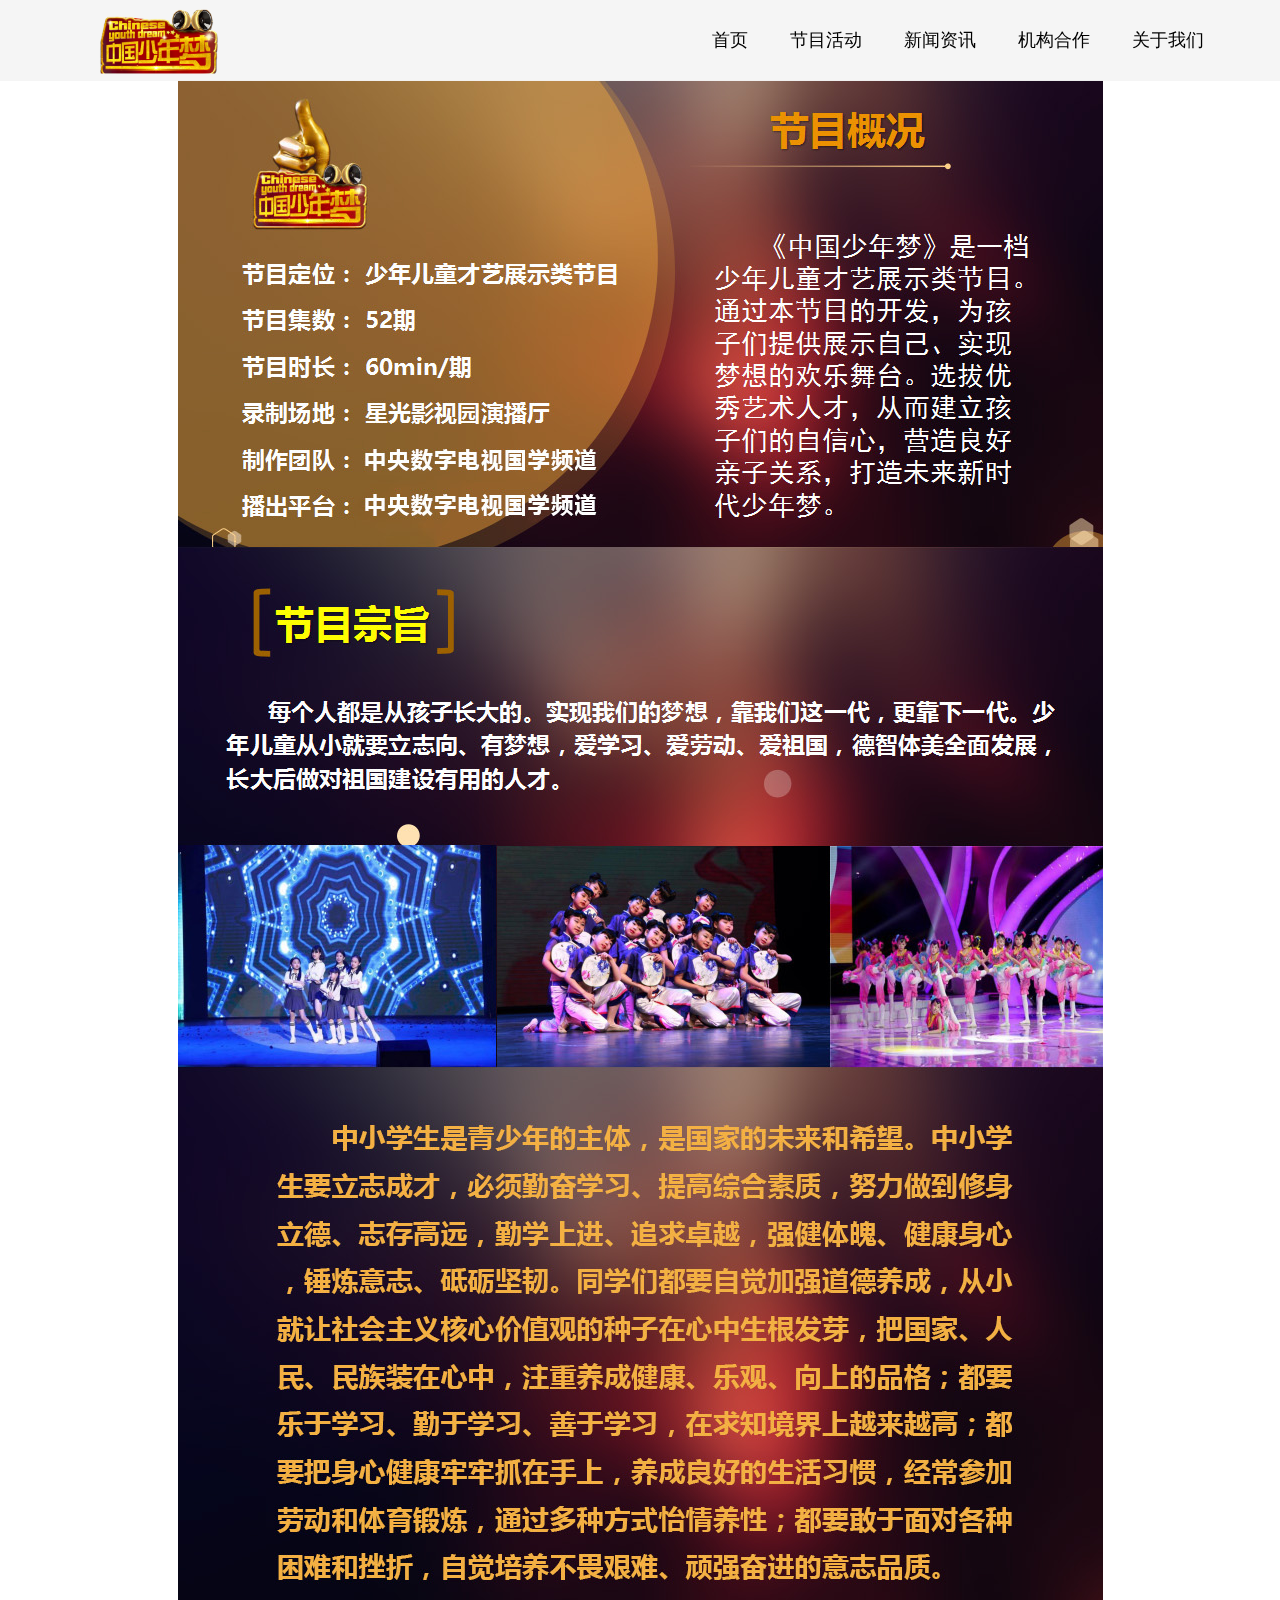
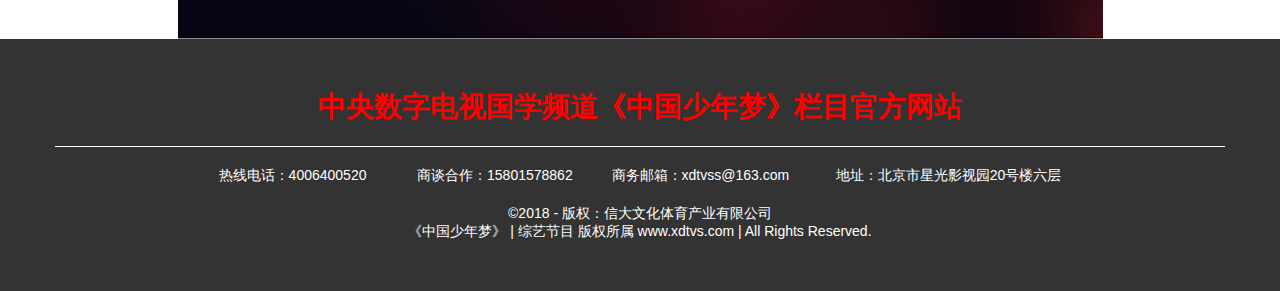
<file: xdtvscom/component/about.html>
<!DOCTYPE html>
<html lang="en">
<head>
    <meta charset="UTF-8">
    <meta name="viewport" content="width=device-width, initial-scale=1.0">
    <meta http-equiv="X-UA-Compatible" content="ie=edge">
    <title>关于我们_中央数字电视国学频道《中国少年梦》栏目官方网站</title>
    <meta name="description" content="《中国少年梦》的节目宗旨是用中国梦打牢广大青少年的共同思想基础">
    <meta name="keywords" content="中国少年梦,中央数字电视国学频道">
    <link rel="stylesheet" href="../css/index.css">
    <style>
        .main{
            width:925px;
            height:1559px;
            margin:0 auto;
            background:transparent url("../img/about.png") no-repeat center center;
            background-size:cover;
        }
    </style>
</head>
<body>
<div class="hold">
    <div class="header">
        <div class="container">
            <div id="logo">
            </div>
            <ul class="nav">
                <li><a href="../index.html">首页</a></li>
                <li><a href="../index.html">节目活动</a></li>
                <li><a href="../index.html">新闻资讯</a></li>
                <!--                <li><a href="#">节目通告</a></li>-->
                <li><a href="./cooperation.html">机构合作</a></li>
                <li><a href="#">关于我们</a></li>
            </ul>
        </div>
    </div>
</div>
<div class="main">

</div>
<div class="section">
    <div class="footer">
        <div class="container white">
            <div class="title">
                <h1>中央数字电视国学频道《中国少年梦》栏目官方网站</h1>
            </div>
            <div class="footer-line"></div>
            <span class="contact-way">
                热线电话：4006400520 &nbsp; &nbsp; &nbsp; &nbsp;
													&nbsp; &nbsp; 商谈合作：15801578862 &nbsp; &nbsp; &nbsp; &nbsp; &nbsp;商务邮箱：xdtvss@163.com &nbsp; &nbsp; &nbsp;
													&nbsp; &nbsp; &nbsp;地址：北京市星光影视园20号楼六层
            </span>
            <span class="footer-info">©2018 - 版权：信大文化体育产业有限公司</span>
            <span class="footer-support">《中国少年梦》 | 综艺节目 版权所属 www.xdtvs.com | All Rights Reserved.</span>
            <div class="group"></div>
        </div>
    </div>
</div>
</body>
</html>
</file>
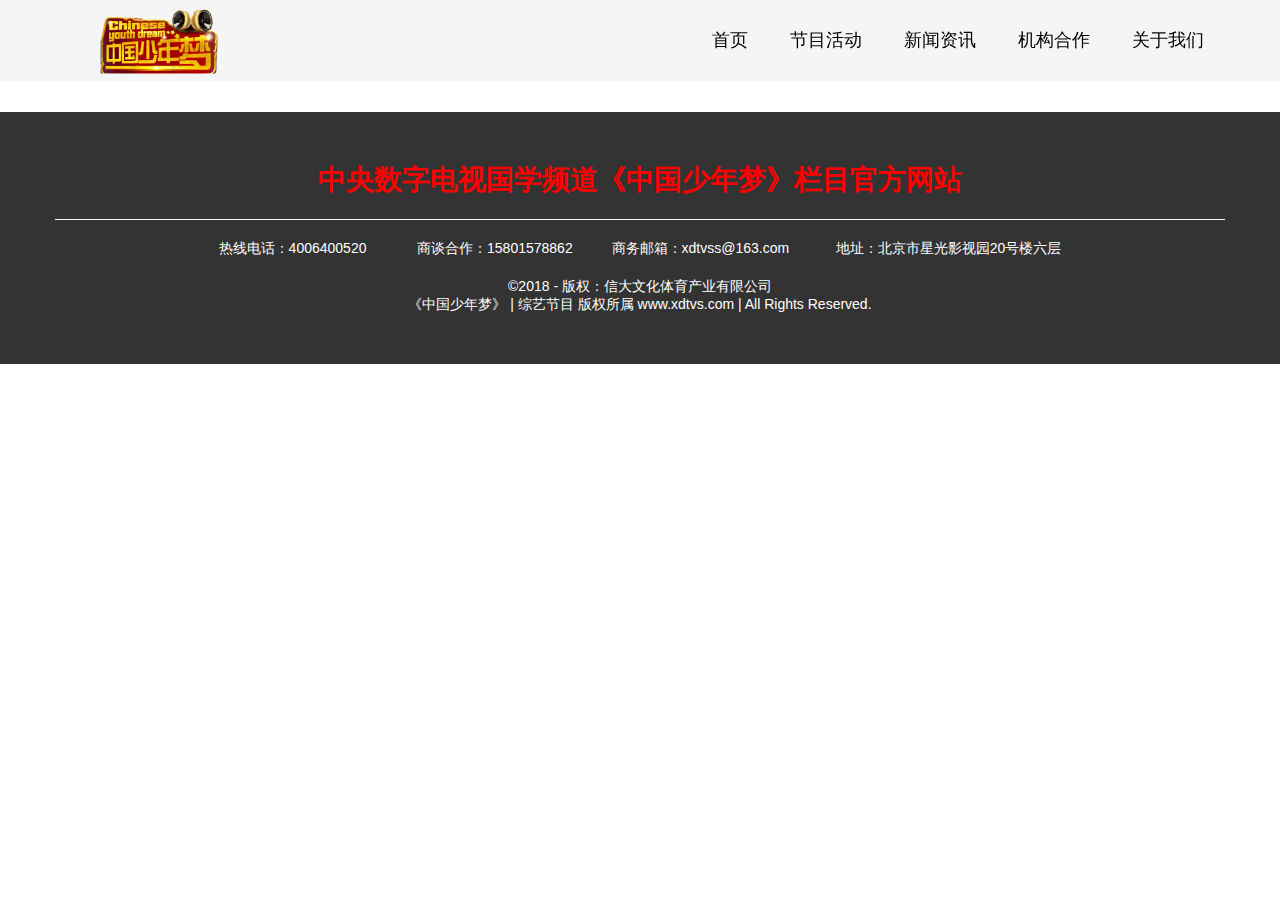
<file: xdtvscom/component/activity.html>
<!DOCTYPE html>
<html lang="en">
<head>
    <meta charset="UTF-8">
    <meta name="viewport" content="width=device-width, initial-scale=1.0">
    <meta http-equiv="X-UA-Compatible" content="ie=edge">
    <title>机构合作_中央数字电视国学频道《中国少年梦》栏目官方网站</title>
    <meta name="description" content="《中国少年梦》的节目宗旨是用中国梦打牢广大青少年的共同思想基础">
    <meta name="keywords" content="中国少年梦,中央数字电视国学频道">
    <link rel="stylesheet" href="../css/index.css">
    <style>
        .main {
            /*max-width: 1200px;*/
            margin: 0 auto;
        }
        .wrap {
            display: flex;
            flex-wrap: wrap;
            padding:0;
        }

        .item {
            width: 250px;
            height: 250px;
            margin: 50px 0;
            margin-left:4.3%;
            transition:box-shadow .5s;
            box-shadow: 0 0 8px 5px rgba(0,0,0,.1);
        }
        .item:hover{
            box-shadow: 0 0 10px 8px rgba(0,0,0,.2);
        }
        .bgImg{
            background:transparent no-repeat center center;
            background-size:cover;
            height:80%;
        }
        .childrenName{
            text-align:center;
            font-size:12px;
        }
    </style>
</head>
<body>
<div class="hold">
    <div class="header">
        <div class="container">
            <div id="logo">
            </div>
            <ul class="nav">
                <li><a href="../index.html">首页</a></li>
                <li><a href="../index.html">节目活动</a></li>
                <li><a href="../index.html">新闻资讯</a></li>
                <!--                <li><a href="#">节目通告</a></li>-->
                <li><a href="#">机构合作</a></li>
                <li><a href="./about.html">关于我们</a></li>
            </ul>
        </div>
    </div>
</div>
<div class="main">
    <ul class="wrap">

    </ul>
</div>
<div class="section">
    <div class="footer">
        <div class="container white">
            <div class="title">
                <h1>中央数字电视国学频道《中国少年梦》栏目官方网站</h1>
            </div>
            <div class="footer-line"></div>
            <span class="contact-way">
                热线电话：4006400520 &nbsp; &nbsp; &nbsp; &nbsp;
													&nbsp; &nbsp; 商谈合作：15801578862 &nbsp; &nbsp; &nbsp; &nbsp; &nbsp;商务邮箱：xdtvss@163.com &nbsp; &nbsp; &nbsp;
													&nbsp; &nbsp; &nbsp;地址：北京市星光影视园20号楼六层
            </span>
            <span class="footer-info">©2018 - 版权：信大文化体育产业有限公司</span>
            <span class="footer-support">《中国少年梦》 | 综艺节目 版权所属 www.xdtvs.com | All Rights Reserved.</span>
            <div class="group"></div>
        </div>
    </div>
</div>
<script src="../js/jquery.min.js"></script>
<script src="../js/cooperation.js"></script>
</body>
</html>
</file>
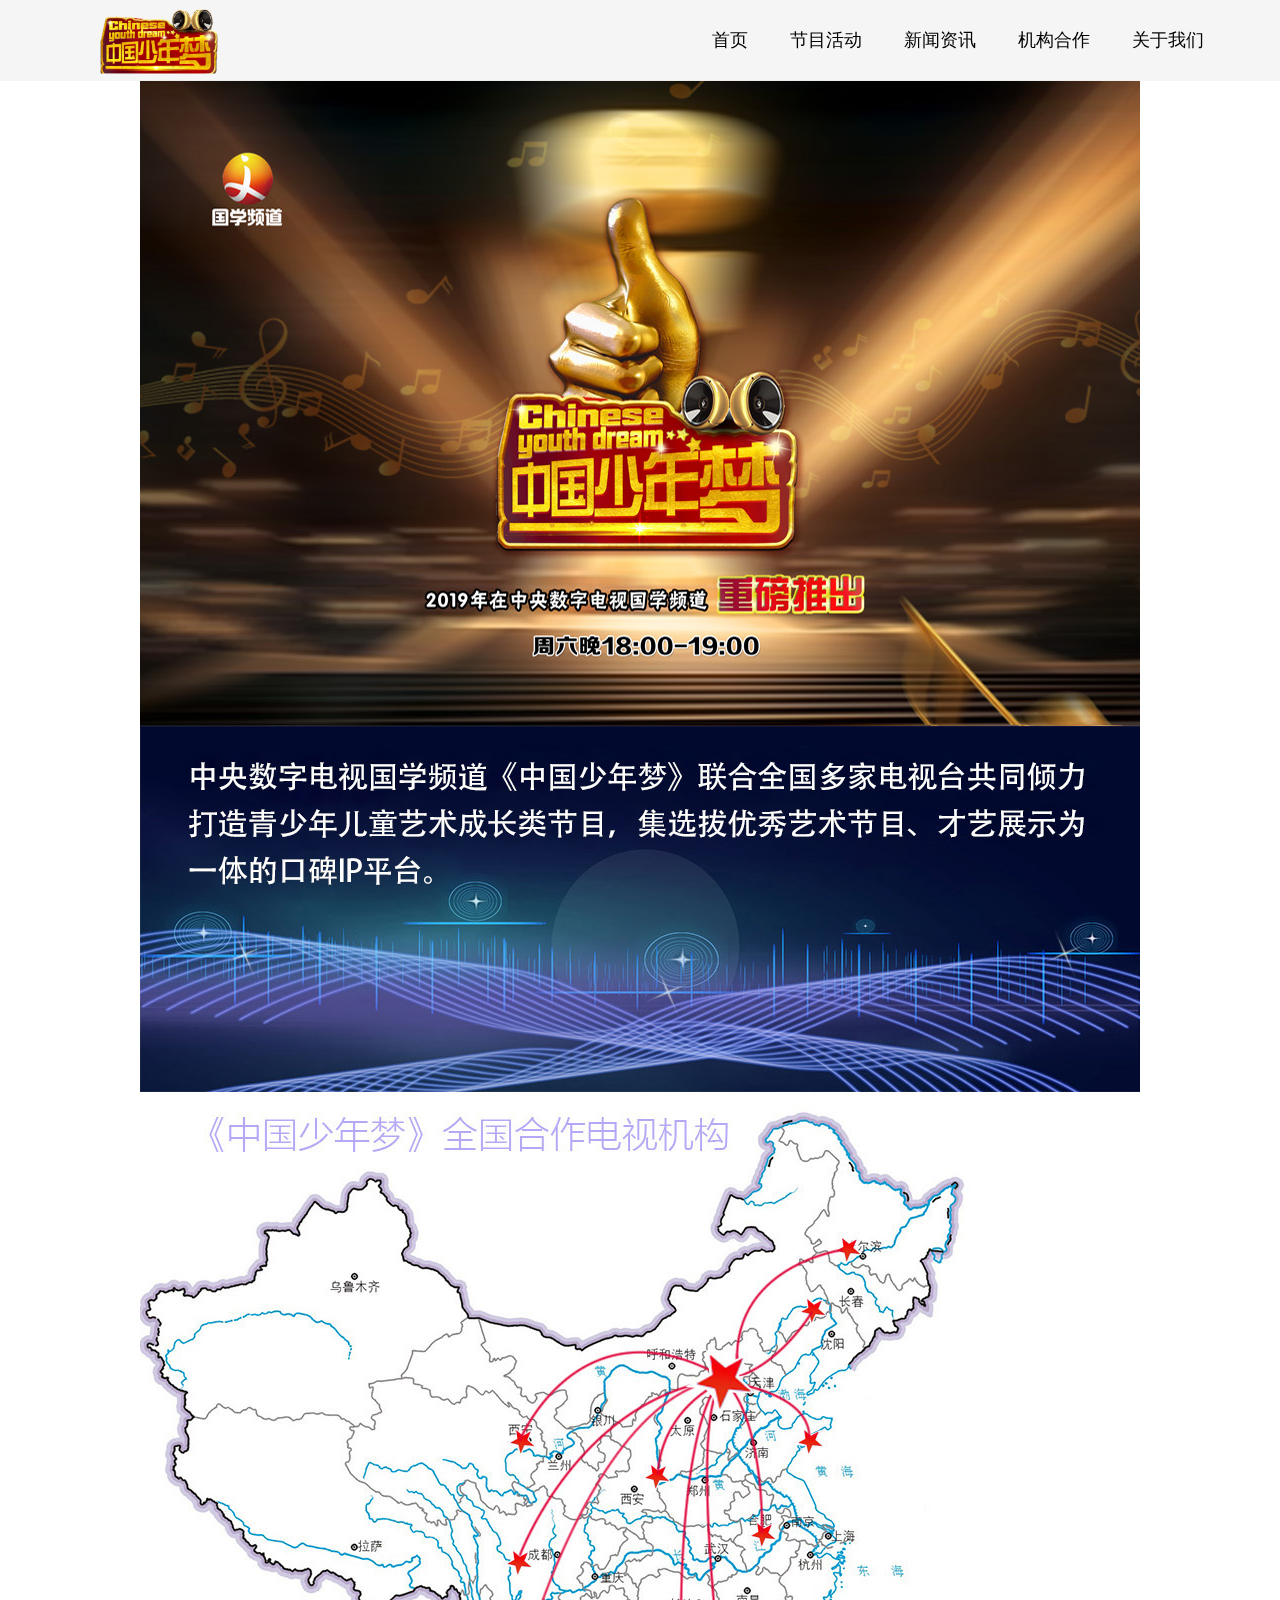
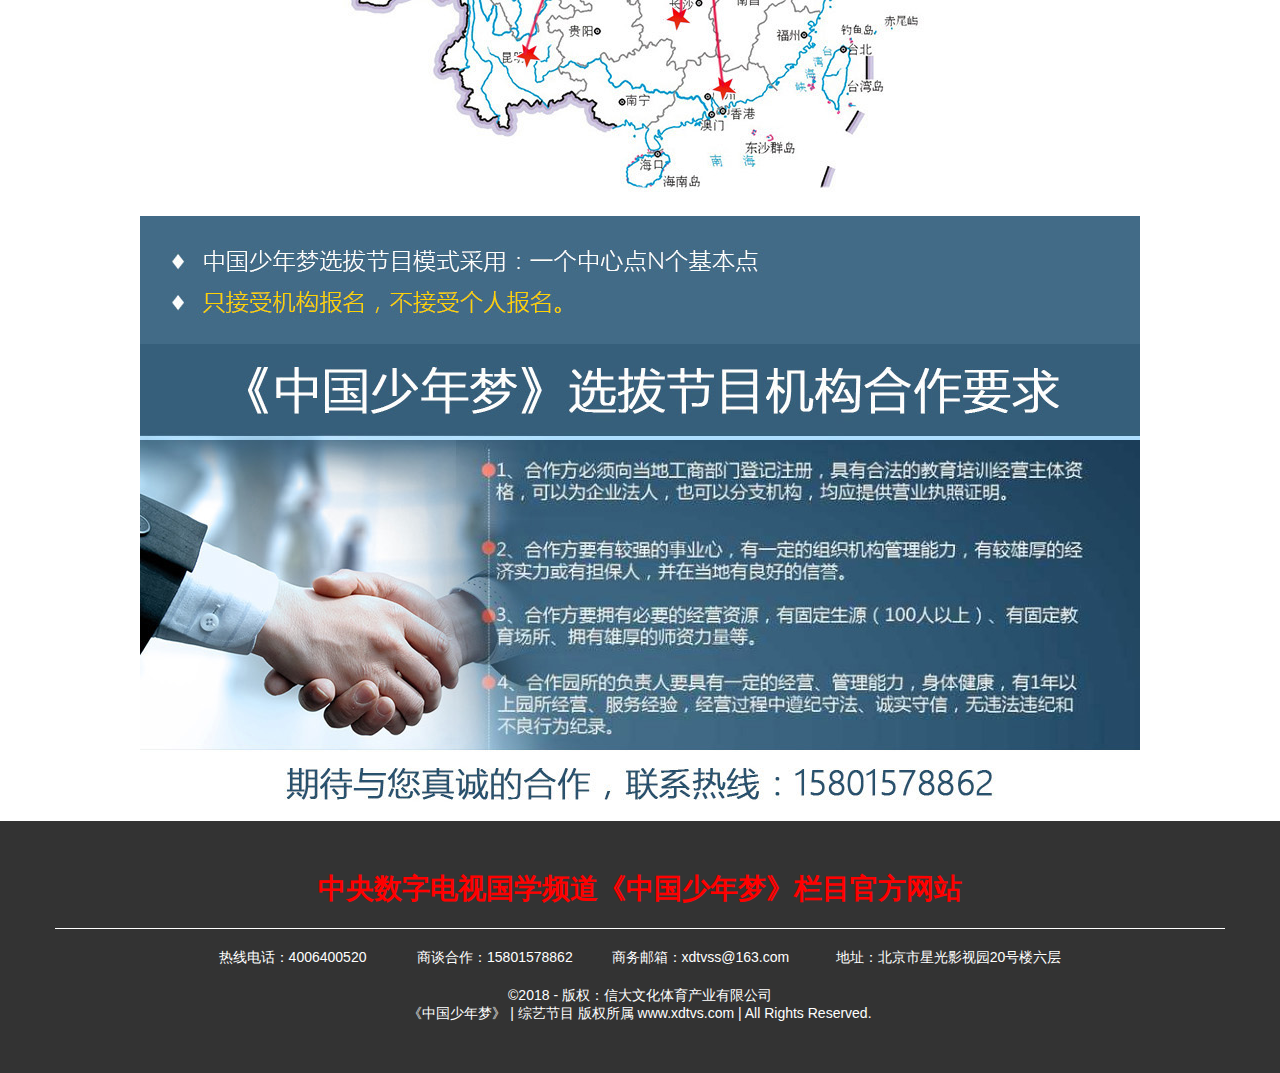
<file: xdtvscom/component/cooperation.html>
<!DOCTYPE html>
<html lang="en">
<head>
    <meta charset="UTF-8">
    <meta name="viewport" content="width=device-width, initial-scale=1.0">
    <meta http-equiv="X-UA-Compatible" content="ie=edge">
    <title>关于我们_中央数字电视国学频道《中国少年梦》栏目官方网站</title>
    <meta name="description" content="《中国少年梦》的节目宗旨是用中国梦打牢广大青少年的共同思想基础">
    <meta name="keywords" content="中国少年梦,中央数字电视国学频道">
    <link rel="stylesheet" href="../css/index.css">
    <style>
        .main{
            width:1000px;
            height:2341px;
            margin:0 auto;
            background:transparent url("../img/cooperation.jpg") no-repeat center center;
            background-size:cover;
        }
    </style>
</head>
<body>
<div class="hold">
    <div class="header">
        <div class="container">
            <div id="logo">
            </div>
            <ul class="nav">
                <li><a href="../index.html">首页</a></li>
                <li><a href="../index.html">节目活动</a></li>
                <li><a href="../index.html">新闻资讯</a></li>
                <!--                <li><a href="#">节目通告</a></li>-->
                <li><a href="#">机构合作</a></li>
                <li><a href="./about.html">关于我们</a></li>
            </ul>
        </div>
    </div>
</div>
<div class="main">

</div>
<div class="section">
    <div class="footer">
        <div class="container white">
            <div class="title">
                <h1>中央数字电视国学频道《中国少年梦》栏目官方网站</h1>
            </div>
            <div class="footer-line"></div>
            <span class="contact-way">
                热线电话：4006400520 &nbsp; &nbsp; &nbsp; &nbsp;
													&nbsp; &nbsp; 商谈合作：15801578862 &nbsp; &nbsp; &nbsp; &nbsp; &nbsp;商务邮箱：xdtvss@163.com &nbsp; &nbsp; &nbsp;
													&nbsp; &nbsp; &nbsp;地址：北京市星光影视园20号楼六层
            </span>
            <span class="footer-info">©2018 - 版权：信大文化体育产业有限公司</span>
            <span class="footer-support">《中国少年梦》 | 综艺节目 版权所属 www.xdtvs.com | All Rights Reserved.</span>
            <div class="group"></div>
        </div>
    </div>
</div>
</body>
</html>
</file>
<file: xdtvscom/css/index.css>
* {
    -webkit-box-sizing: border-box;
    box-sizing: border-box;
}

*:before,
*:after {
    -webkit-box-sizing: border-box;
    box-sizing: border-box;
}

html,
body {
    margin: 0;
    padding: 0;
}

a {
    color: #555;
    text-decoration: none;
}

a:hover {
    text-decoration: underline;
}

img {
    border: none;
    vertical-align: middle;
}

ol,
ul,
li {
    list-style: none;
}

input,
textarea,
select,
button {
    font: 14px "Arial", "Microsoft YaHei", "黑体", "宋体", sans-serif;
}

table {
    border-collapse: collapse;
}

html {
    overflow-y: scroll;
}

/*轮播*/
.swiper-container {
    height: 750px;
}

.swiper-pagination-bullet-active {
    background-color: white;
}

.section {
    width: 100%;
}

.swiper-button-prev {
    background: url("../img/site/left.png") no-repeat center center;
    background-size: cover;
}

.swiper-button-next {
    background: url("../img/site/right.png") no-repeat center center;
    background-size: cover;
}

.swiper-button-prev:hover {
    background-color: rgba(0, 0, 0, .6)
}

.swiper-button-next:hover {
    background-color: rgba(0, 0, 0, .6)
}

.container {
    position: relative;
    width: 1170px;
    margin: 0 auto;
    color: #444;
    font-size: 14px;
    font-weight: 300;
    font-family: Roboto, 'Open Sans', Arial, sans-serif;
    overflow: hidden;
}

.section .container {
    padding: 30px 0 50px 0;
}

.section.bg {
}

.banner-slide1 {
    width: 100%;
    height: 100%;
    background: transparent url("../img/titleBanner.jpg") no-repeat center center;
    background-size: cover;
}

.banner-slide2 {
    width: 100%;
    height: 100%;
    background: transparent url("../img/titleBanner.jpg") no-repeat center center;
    background-size: cover;
}

.banner-slide3 {
    width: 100%;
    height: 100%;
    background: transparent url("../img/titleBanner.jpg") no-repeat center center;
    background-size: cover;
}

/*
  Header
*/

.hold {
    height: 80px;
}

.header {
    line-height: 80px;
    width: 100%;
    -webkit-transition: line-height 0.2s linear, -webkit-box-shadow 0.2s linear;
    transition: line-height 0.2s linear, -webkit-box-shadow 0.2s linear;
    transition: line-height 0.2s linear, box-shadow 0.2s linear;
    transition: line-height 0.2s linear, box-shadow 0.2s linear, -webkit-box-shadow 0.2s linear;
    position: fixed;
    top: 0;
    left: 0;
    z-index: 100;
    background: rgba(245, 245, 245, 0.97);
}

.header.small {
    line-height: 50px;
    -webkit-box-shadow: 0px 1px 3px 0px rgba(50, 50, 50, 0.8);
            box-shadow: 0px 1px 3px 0px rgba(50, 50, 50, 0.8);
}

.header.small > .container > #logo {
    height: 40px;
}

#logo {
    position: absolute;
    top: 50%;
    -webkit-transform: translateY(-50%);
            transform: translateY(-50%);
    background: url("../img/navLogo.png") no-repeat center center;
    background-size: cover;
    float: left;
    height: 65px;
    width: 190px;
    margin-left: 5px;
}

ul.nav {
    float: right;
    list-style: none;
    margin: 0;
    padding: 0;
}

ul.nav li {
    float: left;
    position: relative;
}

ul.nav li a {
    -webkit-transition: color 0.2s linear;
    transition: color 0.2s linear;
    font-size: 18px;
}

ul.nav li:hover a {
    color: red;
}

ul.nav li a {
    padding: 21px;
    color: initial;
    text-decoration: initial;
}

/*
  Slider
*/

.section .slider,
.section .footer {
    background: #333;
}

.slidercontent {
    text-align: center;
}

.hero {
    font-family: 'Roboto Slab', sans-serif;
    color: white;
    font-weight: normal;
    letter-spacing: 1px;
}

h1.hero {
    font-size: 54px;
}

h2.hero {
    font-size: 30px;
    margin-bottom: 60px;
}

h1.hero:after {
    content: "";
    width: 300px;
    position: relative;
    border-bottom: 1px solid #aaa;
    text-align: center;
    margin: auto;
    margin-top: 15px;
}

.call {
    color: white;
    display: block;
    margin-bottom: 20px;
}

.call span {
    display: inline;
    border: 1px solid white;
    padding: 8px 13px;
    font-size: 20px;
    -webkit-transition: background 0.15s linear;
    transition: background 0.15s linear;
}

.call span:hover {
    background: rgba(255, 255, 255, 0.1);
    cursor: pointer;
}

/*
  Columns
*/

.col {
    float: left;
    padding: 0;
    margin: 0;
    position: relative;
}

.col.four {
    width: 23%;
    margin: 0 1%;
}

.col.three {
    width: 31.3%;
    margin: 0 1%;
}

.col.two {
    width: 40%;
    margin: 0 2.5%;
    padding: 0 2.5%;
}

.col.extrapad {
    padding-top: 20px;
    padding-bottom: 20px;
}

.col .service,
.col .feature {
    font-size: 21px;
    font-weight: 300;
    font-family: 'Roboto Slab', sans-serif;
}

a.feature {
    margin-left: 50px;
    text-align: left;
    font-weight: bold;
}
a.feature:hover{
    color:#ff0000;
}
.col .service:after {
    content: "";
    width: 50px;
    position: relative;
    border-bottom: 1px solid #eee;
    display: block;
    text-align: center;
    margin: auto;
    margin-top: 15px;
}

.col .feature {
    font-size: 19px;
}

.col h1.side,
.col p.side,
.col span.side:first-of-type {
    margin-left: 50px;
    text-align: left;
}

p.side {
    text-indent:18px;
    width:85%;
    display: -webkit-box;
    -webkit-box-orient: vertical;
    -webkit-line-clamp: 2;
    overflow: hidden;
}

.col .icon {
    border-radius: 50%;
    height: 85px;
    width: 85px;
    line-height: 85px;
    text-align: center;
    margin: 0 auto;
    -webkit-transition: background 0.25s linear, color 0.25s linear;
    transition: background 0.25s linear, color 0.25s linear;
}

.col .icon.side {
    position: absolute;
    padding: 0;
    margin: 0;
    top: -15px;
    height: 50px;
    width: 50px;
}

.col:hover > .icon {
    background: #F44336;
    color: white;
}

.col:hover > .icon.side {
    background: initial;
    color: initial;
}

.responsivegroup {
    display: none;
}

/*
  Column specifics
*/

.col p,
.col h1 {
    padding: 0 1%;
    text-align: center;
}

.group.margin {
    margin-bottom: 20px;
}

.col .imgholder {
    height: 300px;
    width: 100%;
    background: #333;
    -webkit-transition: background 0.3s linear;
    transition: background 0.3s linear;
}

.imgholder
.col.bg {
    background: #FFF;
}

.col.pointer {
    cursor: pointer;
}

.col.bg:hover .imgholder {
    background: #555;
}

.col span.feature {
    font-size: 20px;
}

/*
  Text
*/

.container > h1:not(.hero) {
    margin-bottom: 30px;
    text-align: center;
}

.container > h1:after {
    content: "";
    width: 30px;
    position: relative;
    border-bottom: 1px solid #aaa;
    display: block;
    text-align: center;
    margin: auto;
    margin-top: 15px;
}

h2 {
    font-family: 'Roboto Slab', sans-serif;
    text-align: center;
    font-weight: 400;
    font-size: 18px;
}

.left,
.left > h1,
.left > p {
    text-align: left;
}

.reset {
    text-align: left !important;
}

.reset:after {
    display: none !important;
}

/*
  Slider with Content
*/

.white h1,
.white h2,
.white p,
.white div,
.white a {
    color: #fff;
}

/*
  Responsive
*/

.group:after {
    content: "";
    display: table;
    clear: both;
}

@media all and (max-width: 768px) {
    .container {
        width: 95%;
    }

    .col.four {
        width: 48%;
        margin: 1%;
    }

    .col.three {
        display: block;
        width: 95%;
        padding: 0;
        margin: 0 auto;
        float: none;
    }

    .header {
        height: auto;
        background: #eee;
    }

    #logo {
        position: initial;
        float: none;
        display: block;
        -webkit-transform: none;
                transform: none;
        margin: 10px auto 0 auto;
    }

    ul.nav {
        float: none;
        display: block;
        text-align: center;
        margin: 0 auto;
    }

    ul.nav li {
        float: initial;
        display: inline-block;
    }

    .responsivegroup {
        display: block;
    }

    .responsivegroup:after {
        content: "";
        display: table;
        clear: both;
    }
}

@media all and (min-width: 768px) {
    .container {
        width: 750px;
    }
}

@media all and (min-width: 992px) {
    .container {
        width: 970px;
    }
}

@media all and (min-width: 1200px) {
    .container {
        width: 1170px;
    }
}

@media all and (max-width: 450px) {
    .col, .col.four, .col.three, .col.two {
        display: block;
        width: 95%;
        padding: 0;
        margin: 0 auto;
        float: none;
    }

    .col.extrapad {
        padding: 1%;
        margin-bottom: 10px;
    }

    .group {
        display: none;
    }
}

.footer .title > h1 {
    text-align: center;
    color: #ff0000;
}

.footer .footer-line {
    border-top: 1px solid white;
    margin: 20px 0;
}

.footer .contact-way {
    display: inline-block;
    text-align: center;
    width: 100%;
    color: white;
}

.footer .footer-info {
    display: inline-block;
    text-align: center;
    width: 100%;
    color: white;
    margin-top: 20px;
}

.footer .footer-support {
    display: inline-block;
    text-align: center;
    width: 100%;
    color: white;
}
#newsPosition a{
    font-weight: bold;
}
</file>
